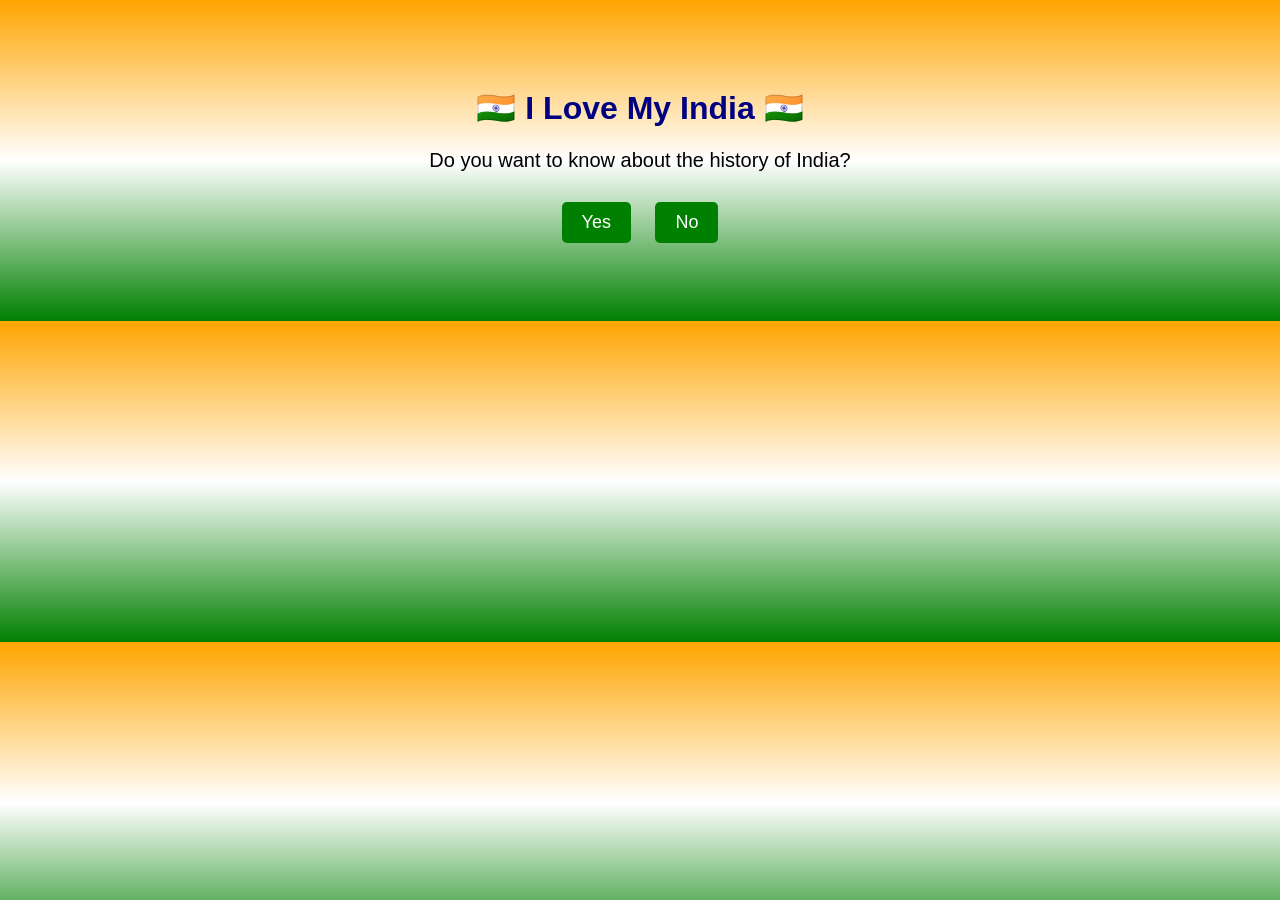
<file: index.html>
<!DOCTYPE html>
<html>
<head>
<title>I Love My India</title>
<link rel="stylesheet" href="style.css">
</head>
<body>

<h1>🇮🇳 I Love My India 🇮🇳</h1>

<p>Do you want to know about the history of India?</p>

<button onclick="go('history.html')">Yes</button>
<button onclick="go('decision.html')">No</button>

<script src="script.js"></script>
</body>
</html>
</file>
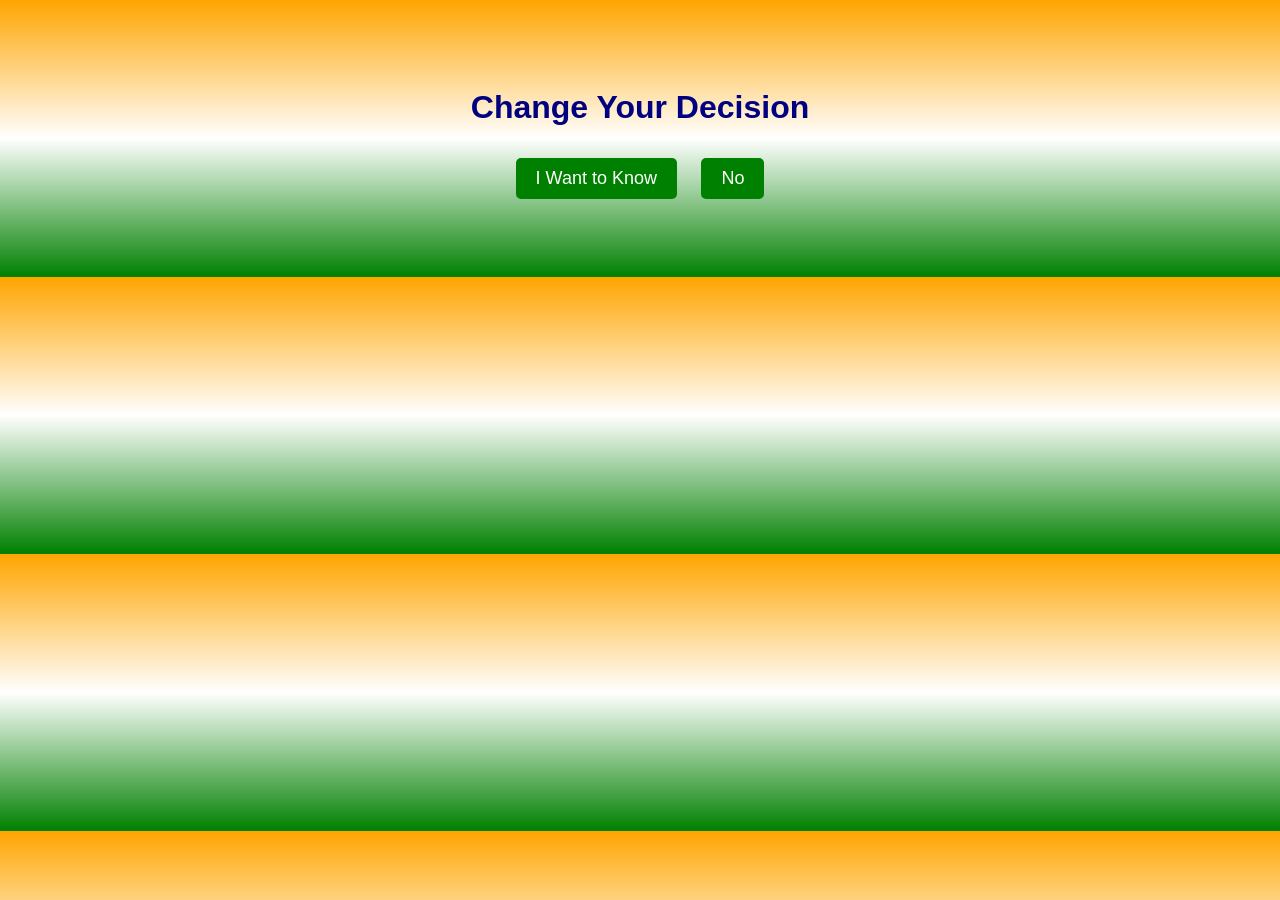
<file: decision.html>
<!DOCTYPE html>
<html>
<head>
<title>Decision</title>
<link rel="stylesheet" href="style.css">
</head>
<body>

<h1>Change Your Decision</h1>

<button onclick="go('know.html')">I Want to Know</button>

<button onclick="go('happy.html')">No</button>

<script src="script.js"></script>
</body>
</html>
</file>
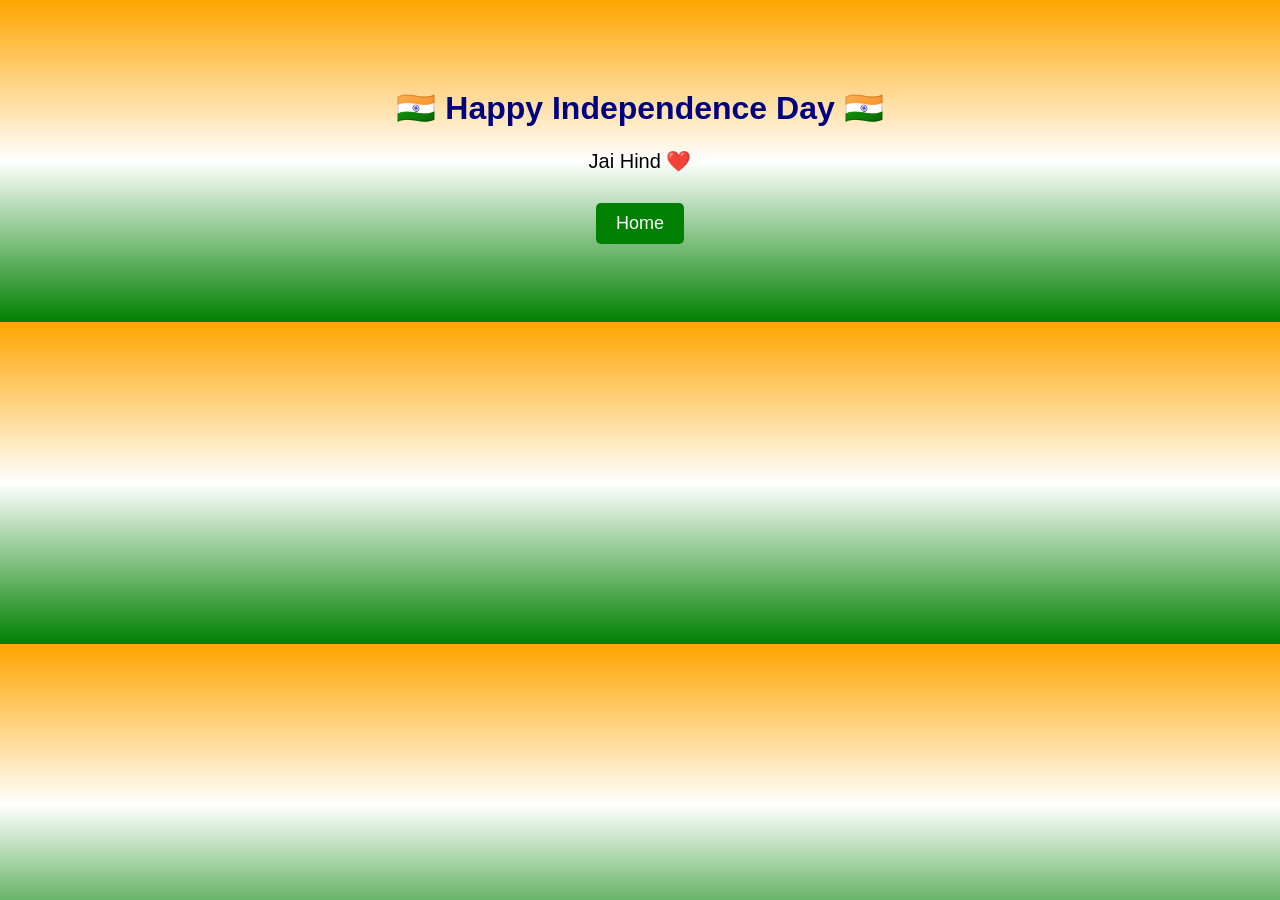
<file: happy.html>
<!DOCTYPE html>
<html>
<head>
<title>Happy Independence Day</title>
<link rel="stylesheet" href="style.css">
</head>
<body>

<h1>🇮🇳 Happy Independence Day 🇮🇳</h1>

<p>Jai Hind ❤️</p>

<button onclick="go('index.html')">Home</button>

<script src="script.js"></script>
</body>
</html>
</file>
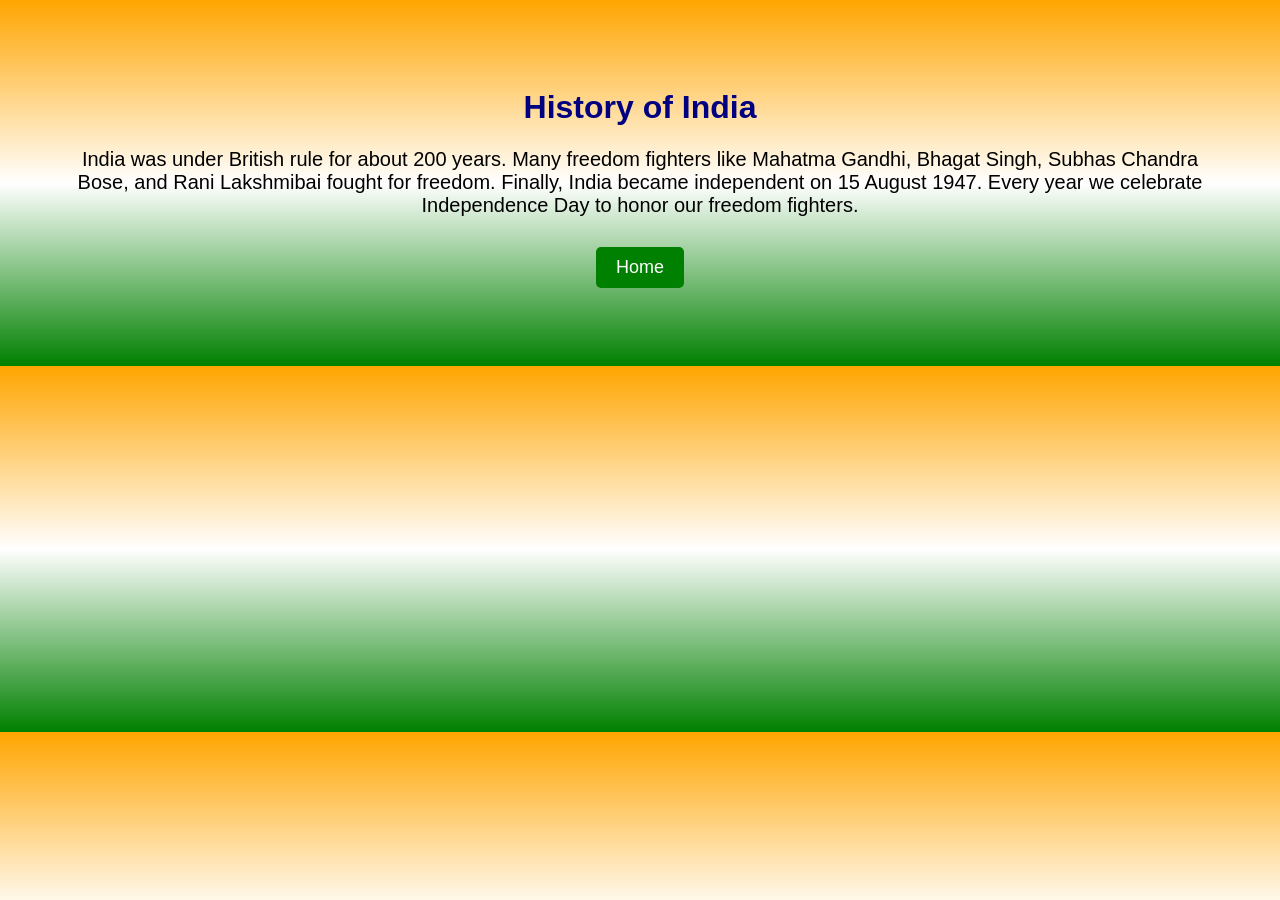
<file: history.html>
<!DOCTYPE html>
<html>
<head>
<title>History</title>
<link rel="stylesheet" href="style.css">
</head>
<body>

<h1>History of India</h1>

<p>
India was under British rule for about 200 years.
Many freedom fighters like Mahatma Gandhi,
Bhagat Singh, Subhas Chandra Bose,
and Rani Lakshmibai fought for freedom.
Finally, India became independent on
15 August 1947.
Every year we celebrate Independence Day
to honor our freedom fighters.
</p>

<button onclick="go('index.html')">Home</button>

<script src="script.js"></script>
</body>
</html>
</file>
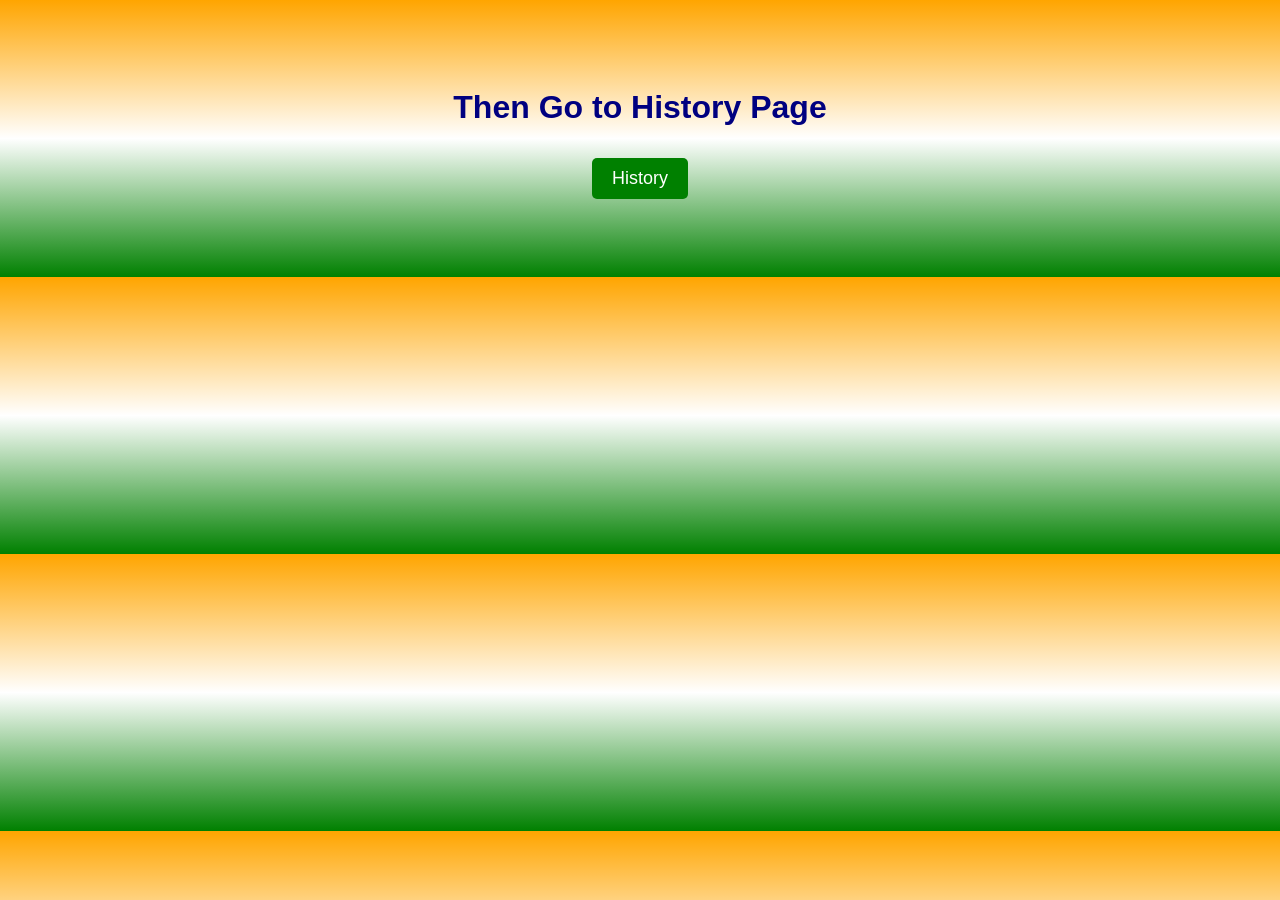
<file: know.html>
<!DOCTYPE html>
<html>
<head>
<title>Know</title>
<link rel="stylesheet" href="style.css">
</head>
<body>

<h1>Then Go to History Page</h1>

<button onclick="go('history.html')">History</button>

<script src="script.js"></script>
</body>
</html>
</file>
<file: style.css>
body{
background:linear-gradient(orange,white,green);
text-align:center;
font-family:Arial;
padding:60px;
}

h1{
color:navy;
}

p{
font-size:20px;
}

button{
padding:10px 20px;
margin:10px;
font-size:18px;
background:green;
color:white;
border:none;
cursor:pointer;
border-radius:5px;
}

button:hover{
background:orange;
}
</file>
